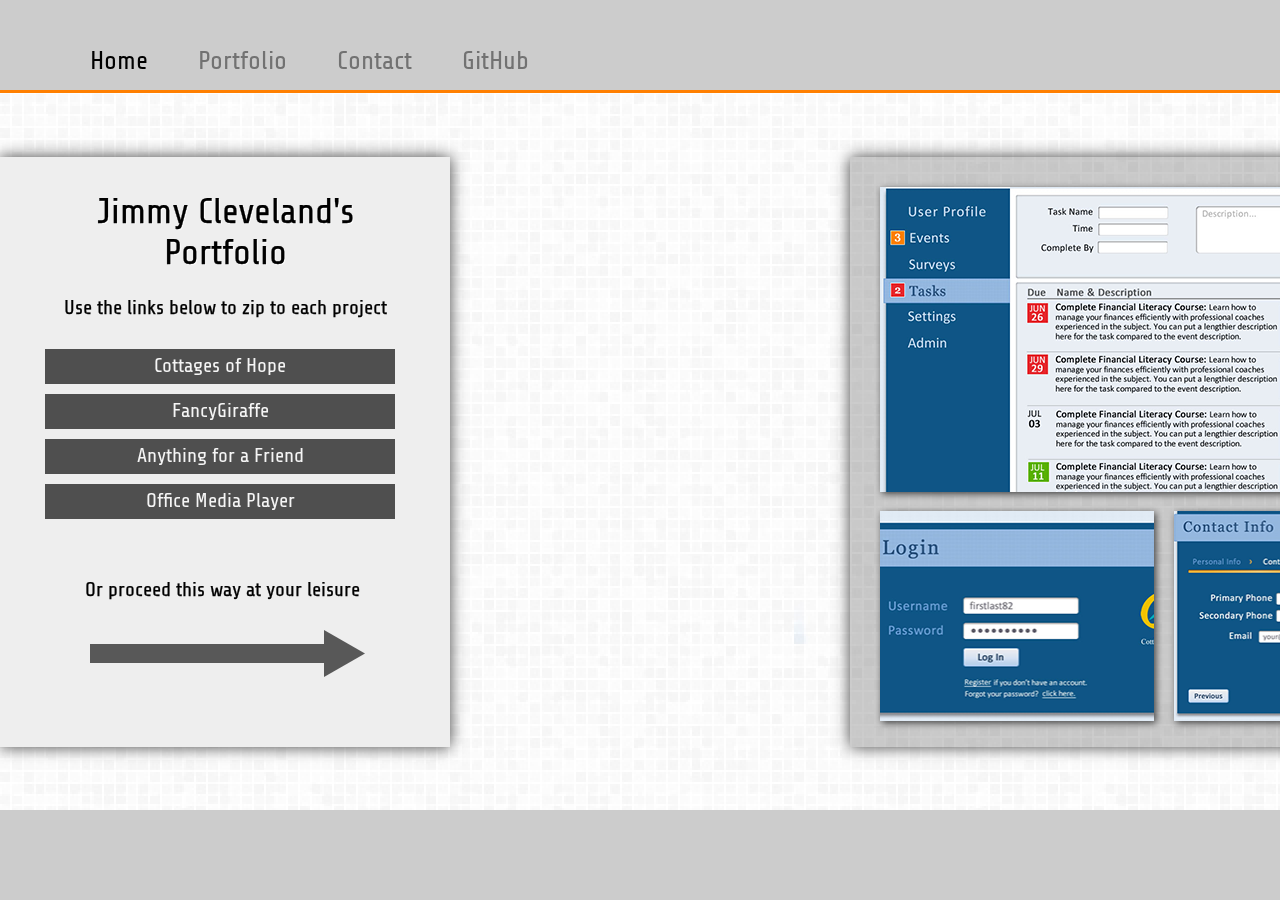
<file: index.html>
<!DOCTYPE html>
<html lang="en">
    <head>
        <meta charset="utf-8" />
        <link href="http://fonts.googleapis.com/css?family=Share+Tech" rel="stylesheet" type="text/css">
        <link rel="stylesheet" type="text/css" href="css/style.css">
        <link rel="stylesheet" media="screen and (max-height: 820px)" href="css/small.css" />
        <title>Jimmy Cleveland</title>
    </head>
    <body>
        <!-- nav-bar -->
        <div class="header">
            <div class="nav-container">
                <ul id="nav">
                    <li><a id="home" class="active" href="#">Home</a></li>
                    <li><a id="portfolio" href="#">Portfolio</a>
                        <ul>
                            <li><a id="COH-top" href="#">Cottages of Hope</a></li>
                            <li><a id="FG-top" href="#">FancyGiraffe</a></li>
                            <li><a id="AFAF-top" href="#">Anything for a Friend</a></li>
                            <li><a id="OMP-top" href="#">Office Media Player</a></li>
                        </ul>
                        <div class="clear"></div>
                    </li>
                    <li><a id="contact" href="#">Contact</a></li>
                    <li><a href="https://github.com/Jimmydalecleveland?tab=repositories">GitHub</a></li>
                </ul>
            </div>
        </div><!-- /nav-bar -->
        <!-- container -->
        <div id="container">
            <!-- panel-wrapper -->
            <div class="panel-wrapper">
                <div class="home-section">
                    <h1>Jimmy Cleveland's<br />Portfolio</h1>
                    <p style="font-size: 20px;">Use the links below to zip to each project</p>
                    <div class="table-of-contents">
                        <a class="project-link" id="COH-side" href="#">Cottages of Hope</a>
                        <a class="project-link" id="FG-side" href="#">FancyGiraffe</a>
                        <a class="project-link" id="AFAF-side" href="#">Anything for a Friend</a>
                        <a class="project-link" id="OMP-side" href="#">Office Media Player</a>
                    </div>
                    <div id="proceed-div"><p id="proceed-text">Or proceed this way at your leisure</p></div>
                    <br />
                    <img src="images/arrow2.png" alt="direction-arrow" id="direction-arrow">
                </div>
                <div class="portfolio-section">


                    <!-- Cottages of Hope -->
                    <div id="COH-section" class="panel">
                        <div class="image-panel">
                            <img src="images/coh/coh1.png" alt="coh1" class="hero-pic" />
                            <img src="images/coh/coh2.png" alt="coh2" class="sub-pic-left" />
                            <img src="images/coh/coh3.png" alt="coh3" class="sub-pic-right" />
                        </div>
                        <div class="side-panel-top">
                            <div class="current-project">W.I.P</div>
                            <h2>Cottages of Hope</h2>
                            <p>
                                Cottages of Hope is an organization that provides financial stability programs to individuals in need at no cost.
                                They asked WSU to help them create a user registration system that would help them track each individual's progress.
                                Our team volunteered to take on this two-semester, scopious project.<br /><br />This is my
                                current major project and updates will be posted periodically.
                            </p>
                            <a class="portfolio-link" href="coh.html">See More</a>
                        </div>
                        <div class="side-panel-bottom">
                            <h4>TAGS</h4>
                            <div class="tag">C#</div>
                            <div class="tag">ASP.NET</div>
                            <div class="tag">MVC</div>
                            <div class="tag">Visual Studio</div>
                            <div class="tag">TFS</div>
                            <div class="tag">Photoshop</div>
                        </div>
                    </div>

                    <!-- FancyGiraffe -->
                    <div id="FG-section" class="panel">
                        <div class="image-panel">
                            <img src="images/fg/fg1.png" alt="fg1" class="hero-pic" />
                            <img src="images/fg/fg2.png" alt="fg2" class="sub-pic-left" />
                            <img src="images/fg/fg3.png" alt="fg3" class="sub-pic-right" />
                        </div>
                        <div class="side-panel-top">
                            <h2>FancyGiraffe</h2>
                            <p>
                                A Java Enterprise capstone course project to create an inventory management system for Weber county's voting assets.
                                Our team of four utilized JSP pages, servlets, and models with an MVC pattern and Agile workflow to complete the project.
                                We met with our client each week over the course of two months to present the current deliverable and discuss the progress
                                of the project and to make sure he was constantly satisfied with it.
                            </p>
                            <a class="portfolio-link" href="fg.html">See More</a>
                        </div>
                        <div class="side-panel-bottom">
                            <h4>TAGS</h4>
                            <div class="tag">Java EE</div>
                            <div class="tag">SQL</div>
                            <div class="tag">phpMyAdmin</div>
                            <div class="tag">NetBeans</div>
                            <div class="tag">MVC</div>
                            <div class="tag">Tortoise SVN</div>
                            <div class="tag">Bootstrap</div>
                        </div>
                    </div>

                    <!-- Anything for a Friend -->
                    <div id="AFAF-section" class="panel">
                        <div class="image-panel">
                            <img src="images/afaf/afaf1.png" alt="afaf1" class="hero-pic" />
                            <img src="images/afaf/afaf2.png" alt="afaf2" class="sub-pic-left" />
                            <img src="images/afaf/afaf3.png" alt="afaf3" class="sub-pic-right" />
                        </div>
                        <div class="side-panel-top">
                            <h2>Anything For a Friend</h2>
                            <p>Anything For A Friend is a community fundraising organization started by Becky Anderson.
                                They help tragedy stricken families raise money to help with the financial strain of medical
                                bills amassed while trying to save a loved one's life.<br /><br />
                                This project was for a capstone course with a large team (over 30 students). We were very excited
                                to be able to help such a great organization.
                            </p>
                            <a class="portfolio-link" href="afaf.html">See More</a>
                        </div>
                        <div class="side-panel-bottom">
                            <h4>TAGS</h4>
                            <div class="tag">C#</div>
                            <div class="tag">ASP.NET</div>
                            <div class="tag">Visual Studio</div>
                            <div class="tag">Illustrator</div>
                            <div class="tag">HTML/CSS</div>
                            <div class="tag">Photoshop</div>
                        </div>
                    </div>

                    <!-- Office Media Player -->
                    <div id="omp" class="panel">
                        <div class="image-panel">
                            <img src="images/mediaplayer/mediaplayer1.png" alt="mediaplayer1" class="hero-pic" />
                            <img src="images/mediaplayer/mediaplayer2.png" alt="mediaplayer2" class="sub-pic-left" />
                            <img src="images/mediaplayer/mediaplayer3.png" alt="mediaplayer3" class="sub-pic-right" />
                        </div>
                        <div class="side-panel-top">
                            <h2>Office Media Player</h2>
                            <p>
                                    A UML class project to design a UI for a music player and then thoroughly
                                    document its functions and usage requirements. The goal was to hand this project
                                    over to the next class to code and implement.  This required a large amount of detail, including
                                    periodical signoff checkpoints from the instructor, in order to make the transition as smooth as possible.
                            </p>
                            <a class="portfolio-link" href="mediaplayer.html">See More</a>
                        </div>
                        <div class="side-panel-bottom">
                            <h4>TAGS</h4>
                            <div class="tag">Photoshop</div>
                            <div class="tag">MS Blend</div>
                            <div class="tag">Visio</div>
                            <div class="tag">UML</div>
                            <div class="tag">MS Office</div>
                        </div>
                    </div>

                </div><!-- /portfolio-section -->
                <div class="contact-section">
                    <h1>Contact Info</h1>
                    <img src="images/Contact_LinkedIn.png" class="linkedin-icon" alt="linkedin icon" height="75" width="75" /><div class="linkedin-info"><a href="http://www.linkedin.com/profile/view?id=149908050&trk=hb_tab_pro_top">Visit my LinkedIn</a></div>
                    <img src="images/Contact_Mail_light-small.png" alt="contact icon" class="mail-icon" height="75" width="75" /><div class="mail-info">jimmydalecleveland@gmail.com</div>
                    <img src="images/Contact_Phone_light-small.png" alt="contact icon" height="75" class="phone-icon" width="75" /><div class="phone-info">801-452-3265</div>
                </div>

            </div><!-- /panel-wrapper -->
        </div><!-- /container -->
        <!-- footer -->
        <div class="footer">
        </div><!-- /footer -->
        <!-- Scripts -->
        <script type="text/javascript" src="js/jquery-1.9.1.min.js"></script>
        <script type="text/javascript" src="js/jquery.mousewheel.min.js"></script>
        <script type="text/javascript" src="js/jquery.easing.min.js"></script>
        <script>

            // Dropdown menu ----------------------------------------
            $(document).ready(function () {
            
                $('#nav li').hover(

                    function () {
                        //show sub-menu
                        $('ul', this).stop(true, true).slideDown(100);
                    },
                    function () {
                        //hide sub-menu
                        $('ul', this).stop(true, true).slideUp(0);
                    }
                );
            });

            // Navbar scrollLefts --------------------------------------
            $("#contact").click(function () {
                $('#container').stop().animate({
                    scrollLeft: $('.panel-wrapper').width() -$(window).width()
                }, 1500, 'easeInOutQuint');
                $("#nav li a").removeClass('active');
                $(this).addClass('active');
            })
            
            $("#home").click(function () {
                $('#container').stop().animate({
                    scrollLeft: $(document).width() - $(window).width()
                }, 1500, 'easeInOutQuint');
                $("#nav li a").removeClass('active');
                $(this).addClass('active');
            })
            $("#portfolio").click(function () {
                $('#container').stop().animate({
                    scrollLeft: $("#COH-section").offset().left
                }, 2000, 'easeInOutQuint');
                $("#nav li a").removeClass('active');
                $(this).addClass('active');
            })

            // Drop-down and Table of contents scrollTos --------------
            $("#COH-top, #COH-side").click(function () {
                $('#container').stop().animate({
                    scrollLeft: 400
                }, 1000, 'easeInOutQuint');
                $("#nav li a").removeClass('active');
                $("#portfolio").addClass('active');
            })

            $("#FG-top, #FG-side").click(function () {
                var leftPos = $('#container').scrollLeft();
                $('#container').stop().animate({
                    scrollLeft: 1750
                }, 1000, 'easeInOutQuint');
                $("#nav li a").removeClass('active');
                $("#portfolio").addClass('active');
            })
            
            $("#AFAF-top, #AFAF-side").click(function () {
                $('#container').stop().animate({
                    scrollLeft: 3120
                }, 1000, 'easeInOutQuint');
                $("#nav li a").removeClass('active');
                $("#portfolio").addClass('active');
            })

            $("#OMP-top, #OMP-side").click(function () {
                $('#container').stop().animate({
                    scrollLeft: 4440
                }, 1000, 'easeInOutQuint');
                $("#nav li a").removeClass('active');
                $("#portfolio").addClass('active');
            })

            // JQuery mousewheel scroll horizontal
            $(document).ready(function () {
                $('#container')
                .bind('mousewheel', function (event, delta) {
                    val = this.scrollLeft - (delta * 500);
                    jQuery(this).stop().animate({ scrollLeft: val }, 300);
                    event.preventDefault();
                });
            });

            // Backup functions ---------------------------------------
            //$(function () {
            //    $("html, body, *").mousewheel(function (event, delta) {
            //        this.scrollLeft -= (delta * 30);
            //        event.preventDefault();
            //    });
            //});

            //$(".nav-links li").on("click", function () {
            //    var width = 1200 // Width of each section
            //    var index = $(this).index();
            //    var position = width * index;
            //    $("#container").animate({ scrollLeft: position });
            //    $(".nav-links li").removeClass('active');
            //    $(this).addClass('active');
            //});

            //$('.contact').mouseover(function(event) {
            //    $('.contact').css({ height: "10px" });
            //    $(this).css({height: "10px"});
            //}
            
            
            //$('.home-section').waypoint(function (direction) {
            //    $(".nav-links li").removeClass('active');
            //    $('#home').addClass('active');
            //}, { horizontal: true
            //});
            
            //$('.portfolio-section').waypoint(function (direction) {
            //    $(".nav-links li").removeClass('active');
            //    $('#portfolio').addClass('active');
            //}, { horizontal: true
            //});
            
            //$('.contact-section').waypoint(function (direction) {
            //    $(".nav-links li").removeClass('active');
            //    $('#contact').addClass('active');
            //}, { horizontal: true
            //});
        </script>
    </body>
</html>
</file>
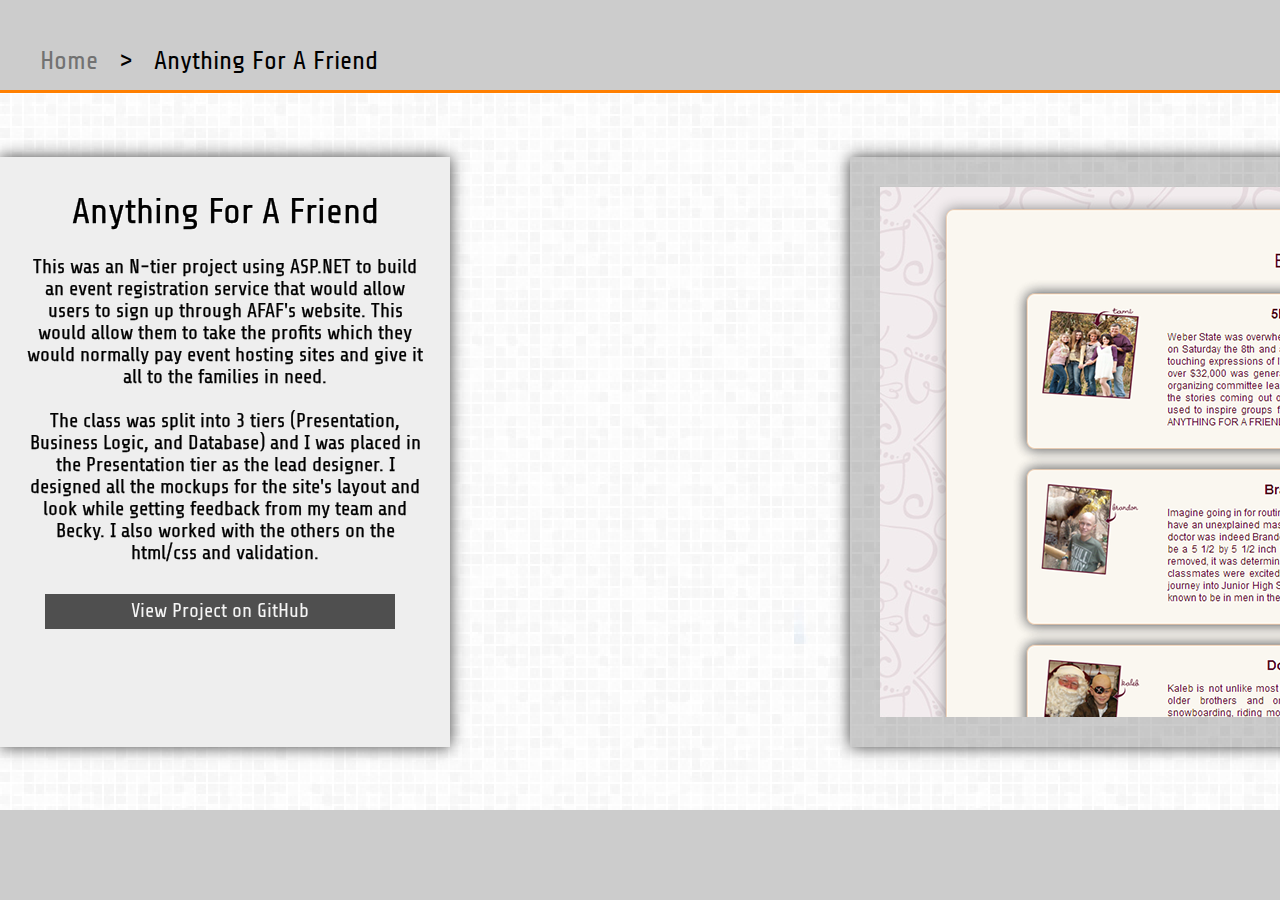
<file: afaf.html>
<!DOCTYPE html>
<html lang="en">
    <head>
        <meta charset="utf-8" />
        <link href="http://fonts.googleapis.com/css?family=Share+Tech" rel="stylesheet" type="text/css">
        <link rel="stylesheet" type="text/css" href="css/style.css">
        <link rel="stylesheet" media="screen and (max-height: 820px)" href="css/small.css" />
        <title>Jimmy Cleveland</title>
    </head>
    <body>
        <!-- nav-bar -->
        <div class="header">
            <div class="nav-container">
                <div class="breadcrumbs">
                    <ul>
                        <li class="home"><a href="index.html">Home &nbsp</a></li>
                        <li> > </li>
                        <li style="color: black">&nbsp Anything For A Friend</li>
                    </ul>
                </div>
            </div>
        </div><!-- /nav-bar -->
        <!-- container -->
        <div id="container">
            <!-- panel-wrapper -->
            <div class="panel-wrapper" style="width: 5430px">
                <div id="home" class="home-section">
                    <h1 style="text-align: center;">Anything For A Friend</h1>
                    <p id="afaf-intro">
                        This was an N-tier project using ASP.NET to build an event registration service
                        that would allow users to sign up through AFAF's website. This would allow them to take the profits which they
                        would normally pay event hosting sites and give it all to the families in need.
                    
                    <br /><br />
                        The class was split into 3 tiers (Presentation, Business Logic, and Database) and I was placed in the Presentation
                        tier as the lead designer. I designed all the mockups for the site's layout and look while getting feedback from my
                        team and Becky. I also worked with the others on the html/css and validation.
                    <br />
                    </p>
                    <div class="table-of-contents">
                        <a class="project-link" href="#">View Project on GitHub</a>
                    </div>
                </div>

                <div id="portfolio" class="portfolio-section">

                    <!-- 1st Panel -->
                    <div class="screenshot-panel">
                        <div class="image-panel-large">
                            <img src="images/afaf/afaf-large1.png" alt="afaf-large1"  class="large-pic"/>
                        </div>
                    </div>

                    <!-- 2nd Panel -->
                    <div class="screenshot-panel">
                        <div class="image-panel-large">
                            <img src="images/afaf/afaf-large2.png" alt="afaf-large2"  class="large-pic"/>
                        </div>
                    </div>

                    <!-- 3rd Panel -->
                    <div class="screenshot-panel">
                        <div class="image-panel-large">
                            <img src="images/afaf/afaf-large3.png" alt="afaf-large3"  class="large-pic"/>
                        </div>
                    </div>

                    <!-- 4th Panel -->
                    <div class="screenshot-panel">
                        <div class="image-panel-large">
                            <img src="images/afaf/afaf-large4.png" alt="afaf-large4"  class="large-pic"/>
                        </div>
                    </div>

                </div><!-- /portfolio-section -->
            </div><!-- /panel-wrapper -->
        </div><!-- /container -->
        <!-- footer -->
        <div class="footer">
        </div><!-- /footer -->
        <!-- Scripts -->
        <script type="text/javascript" src="js/jquery-1.9.1.min.js"></script>
        <script type="text/javascript" src="js/jquery.mousewheel.min.js"></script>
        <script>
            $(".nav-links li").on("click", function () {
                var width = 1200 // Width of each section
                var index = $(this).index();
                var position = width * index;
                $("#container").animate({ scrollLeft: position });
                $(".nav-links li").removeClass('active');
                $(this).addClass('active');
            });
            
            // jquery mousewheel scroll horizontal
            $(document).ready(function () {
                $('#container')
                .bind('mousewheel', function (event, delta) {
                    val = this.scrollLeft - (delta * 600);
                    jQuery(this).stop().animate({ scrollLeft: val }, 400);
                    event.preventDefault();
                });
            });
            //$(function () {
            //    $("html, body, *").mousewheel(function (event, delta) {
            //        this.scrollLeft -= (delta * 30);
            //        event.preventDefault();
            //    });
            //});
            //function goto(id, t) {
            //    // animate to div #
            //    $(".panel-wrapper").animate({ "left": -($(id).position().left) }, 600);
            //    // remove "active" class from all nav-links
            //    $('.nav-links a').removeClass('active');
            //    // add "active" class to current nav-link
            //    $(t).addClass('active');
            //}
        </script>
    </body>
</html>
</file>
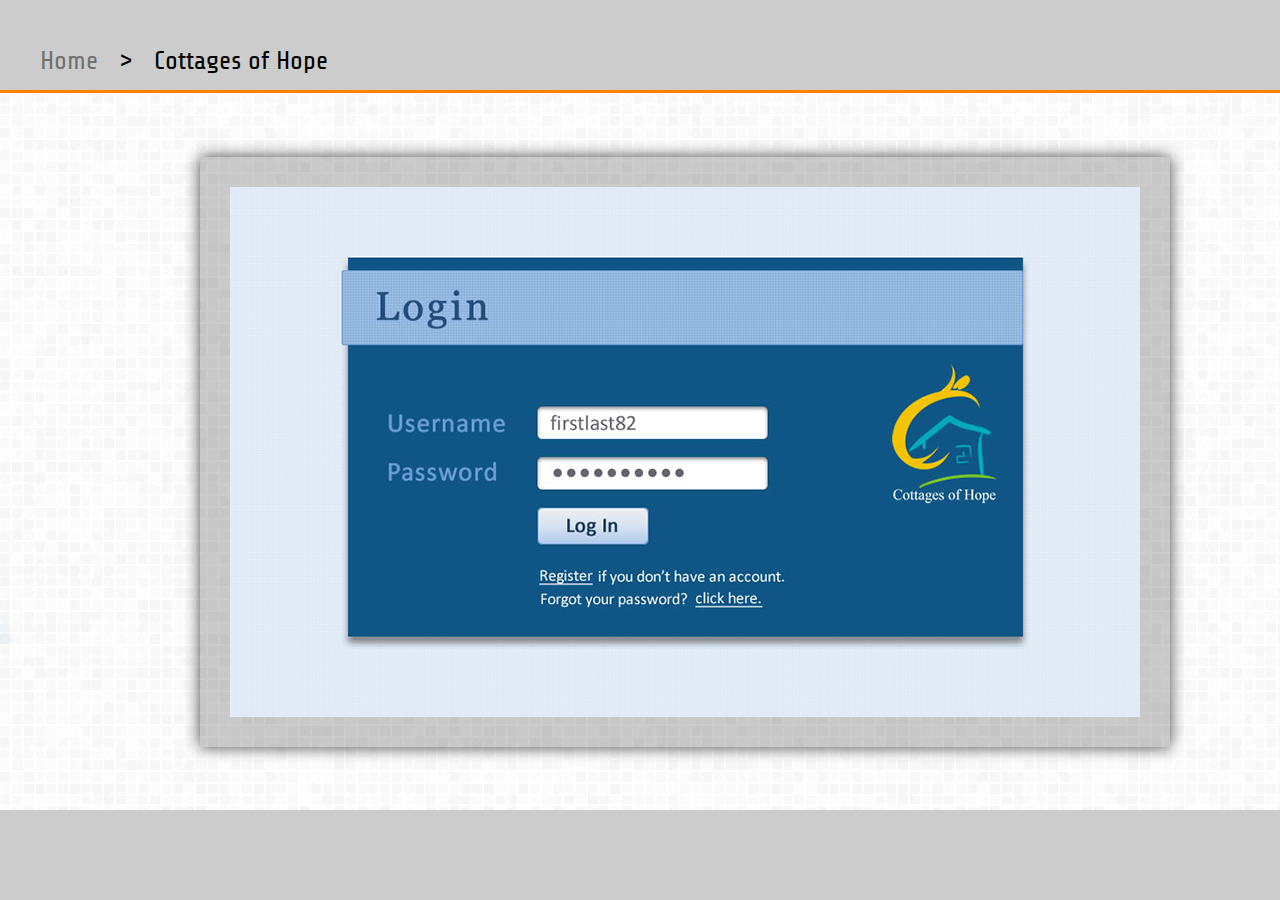
<file: coh.html>
<!DOCTYPE html>
<html lang="en">
    <head>
        <meta charset="utf-8" />
        <link href="http://fonts.googleapis.com/css?family=Share+Tech" rel="stylesheet" type="text/css">
        <link rel="stylesheet" type="text/css" href="css/style.css">
        <link rel="stylesheet" media="screen and (max-height: 820px)" href="css/small.css" />
        <title>Jimmy Cleveland</title>
    </head>
    <body>
        <!-- nav-bar -->
        <div class="header">
            <div class="nav-container">
                <div class="breadcrumbs">
                    <ul>
                        <li class="home"><a href="index.html">Home &nbsp</a></li>
                        <li> > </li>
                        <li style="color: black">&nbsp Cottages of Hope</li>
                    </ul>
                </div>
            </div>
        </div><!-- /nav-bar -->
        <!-- container -->
        <div id="container">
            <!-- panel-wrapper -->
            <div class="panel-wrapper" style="width: 7120px">
                
                <div id="portfolio" class="portfolio-section">

                   
                    <!-- 1st Panel -->
                    <div class="screenshot-panel">
                        <div class="image-panel-large">
                            <img src="images/coh/coh-large1.png" alt="coh-large1" class="large-pic" />
                        </div>
                    </div>

                    <!-- 2nd Panel -->
                    <div class="screenshot-panel">
                        <div class="image-panel-large">
                            <img src="images/coh/coh-large2.png" alt="coh-large2" class="large-pic" />
                        </div>
                    </div>

                    <!-- 3rd Panel -->
                    <div class="screenshot-panel">
                        <div class="image-panel-large">
                            <img src="images/coh/coh-large3.png" alt="coh-large3" class="large-pic" />
                        </div>
                    </div>

                    <!-- 4th Panel -->
                    <div class="screenshot-panel">
                        <div class="image-panel-large">
                            <img src="images/coh/coh-large4.png" alt="coh-large4" class="large-pic" />
                        </div>
                    </div>

                    <!-- 5th Panel -->
                    <div class="screenshot-panel">
                        <div class="image-panel-large">
                            <img src="images/coh/coh-large5.png" alt="coh-large5" class="large-pic" />
                        </div>
                    </div>

                    <!-- 6th Panel -->
                    <div class="screenshot-panel">
                        <div class="image-panel-large">
                            <img src="images/coh/coh-large6.png" alt="coh-large6" class="large-pic" />
                        </div>
                    </div>

                </div><!-- /portfolio-section -->
                

            </div><!-- /panel-wrapper -->
        </div><!-- /container -->
        <!-- footer -->
        <div class="footer">
        </div><!-- /footer -->
        <!-- Scripts -->
        <script type="text/javascript" src="js/jquery-1.9.1.min.js"></script>
        <script type="text/javascript" src="js/jquery.mousewheel.min.js"></script>
        <script>
            $(".nav-links li").on("click", function () {
                var width = 1200 // Width of each section
                var index = $(this).index();
                var position = width * index;
                $("#container").animate({ scrollLeft: position });
                $(".nav-links li").removeClass('active');
                $(this).addClass('active');
            });
            
            // jquery mousewheel scroll horizontal
            $(document).ready(function () {
                $('#container')
                .bind('mousewheel', function (event, delta) {
                    val = this.scrollLeft - (delta * 600);
                    jQuery(this).stop().animate({ scrollLeft: val }, 400);
                    event.preventDefault();
                });
            });
            //$(function () {
            //    $("html, body, *").mousewheel(function (event, delta) {
            //        this.scrollLeft -= (delta * 30);
            //        event.preventDefault();
            //    });
            //});
            //function goto(id, t) {
            //    // animate to div #
            //    $(".panel-wrapper").animate({ "left": -($(id).position().left) }, 600);
            //    // remove "active" class from all nav-links
            //    $('.nav-links a').removeClass('active');
            //    // add "active" class to current nav-link
            //    $(t).addClass('active');
            //}
        </script>
    </body>
</html>
</file>
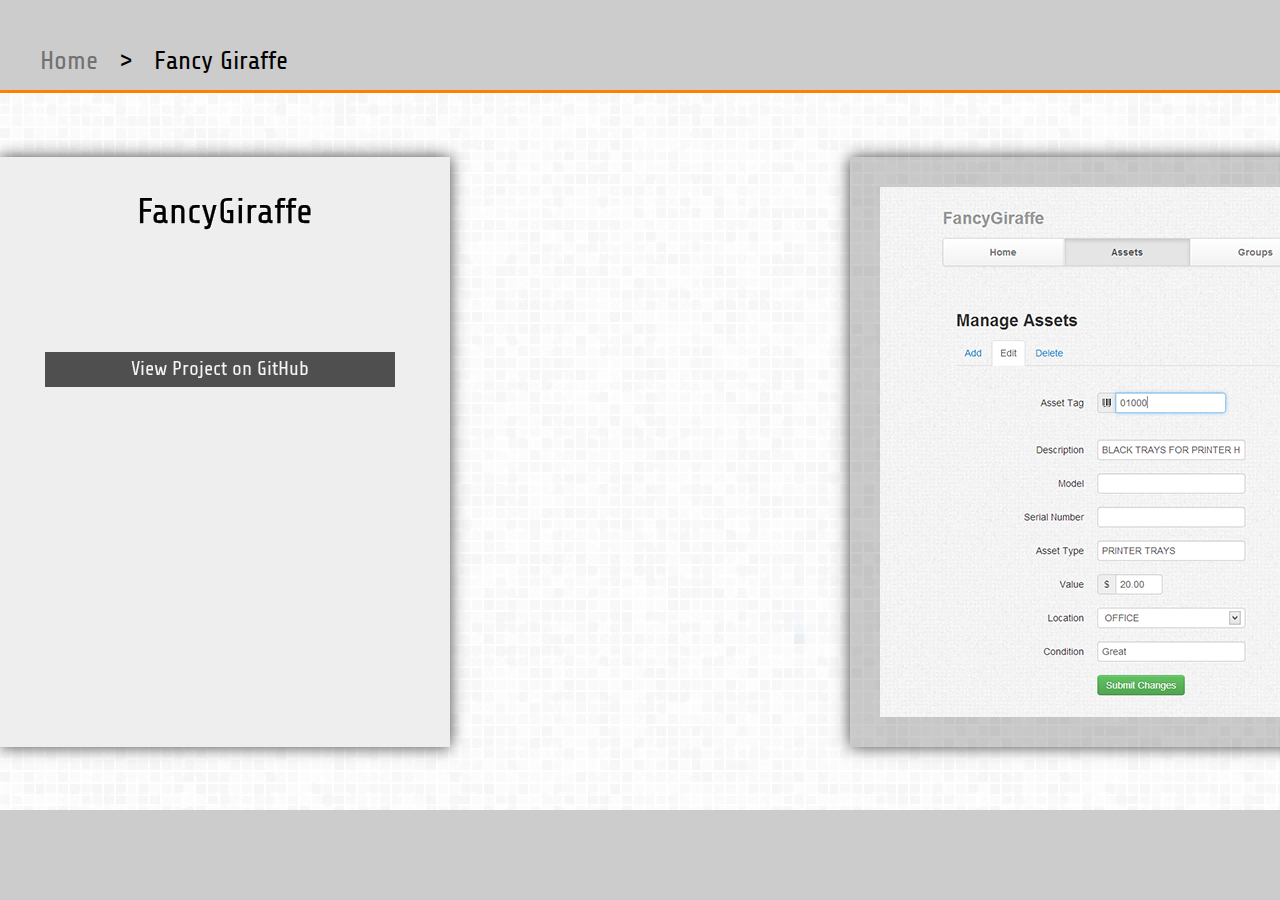
<file: fg.html>
<!DOCTYPE html>
<html lang="en">
    <head>
        <meta charset="utf-8" />
       <link href="http://fonts.googleapis.com/css?family=Share+Tech" rel="stylesheet" type="text/css">
        <link rel="stylesheet" type="text/css" href="css/style.css">
        <link rel="stylesheet" media="screen and (max-height: 820px)" href="css/small.css" />
        <title>Jimmy Cleveland</title>
    </head>
    <body>
        <!-- nav-bar -->
        <div class="header">
            <div class="nav-container">
                <div class="breadcrumbs">
                    <ul>
                        <li class="home"><a href="index.html">Home &nbsp</a></li>
                        <li> > </li>
                        <li style="color: black">&nbsp Fancy Giraffe</li>
                    </ul>
                </div>
            </div>
        </div><!-- /nav-bar -->
        <!-- container -->
        <div id="container">
            <!-- panel-wrapper -->
            <div class="panel-wrapper" style="width: 6600px">

                <div id="home" class="home-section">
                    <h1 style="text-align: center;">FancyGiraffe</h1>
                    <p style="font-size: 20px;">
                        
                    
                    <br /><br />
                        
                    <br />
                    </p>
                    <div class="table-of-contents">
                        <a class="project-link" href="#">View Project on GitHub</a>
                    </div>
                </div>
                
                <div id="portfolio" class="portfolio-section">

                    <!-- 1st Panel -->
                    <div class="screenshot-panel">
                        <div class="image-panel-large">
                            <img src="images/fg/fg-large1.png" alt="fg-large1" class="large-pic" />
                        </div>
                    </div>

                    <!-- 2nd Panel -->
                    <div class="screenshot-panel">
                        <div class="image-panel-large">
                            <img src="images/fg/fg-large2.png" alt="fg-large2" class="large-pic" />
                        </div>
                    </div>

                    <!-- 3rd Panel -->
                    <div class="screenshot-panel">
                        <div class="image-panel-large">
                            <img src="images/fg/fg-large3.png" alt="fg-large3" class="large-pic" />
                        </div>
                    </div>

                    <!-- 4th Panel -->
                    <div class="screenshot-panel">
                        <div class="image-panel-large">
                            <img src="images/fg/fg-large4.png" alt="fg-large4" class="large-pic" />
                        </div>
                    </div>

                    <!-- 5th Panel -->
                    <div class="screenshot-panel">
                        <div class="image-panel-large">
                            <img src="images/fg/fg-large5.png" alt="fg-large5" class="large-pic" />
                        </div>
                    </div>

                </div><!-- /portfolio-section -->
                

            </div><!-- /panel-wrapper -->
        </div><!-- /container -->
        <!-- footer -->
        <div class="footer">
        </div><!-- /footer -->
        <!-- Scripts -->
        <script type="text/javascript" src="js/jquery-1.9.1.min.js"></script>
        <script type="text/javascript" src="js/jquery.mousewheel.min.js"></script>
        <script>
             $(".nav-links li").on("click", function () {
                var width = 1200 // Width of each section
                var index = $(this).index();
                var position = width * index;
                $("#container").animate({ scrollLeft: position });
                $(".nav-links li").removeClass('active');
                $(this).addClass('active');
            });
            
            // jquery mousewheel scroll horizontal
            $(document).ready(function () {
                $('#container')
                .bind('mousewheel', function (event, delta) {
                    val = this.scrollLeft - (delta * 600);
                    jQuery(this).stop().animate({ scrollLeft: val }, 400);
                    event.preventDefault();
                });
            });
            //$(function () {
            //    $("html, body, *").mousewheel(function (event, delta) {
            //        this.scrollLeft -= (delta * 30);
            //        event.preventDefault();
            //    });
            //});
            //function goto(id, t) {
            //    // animate to div #
            //    $(".panel-wrapper").animate({ "left": -($(id).position().left) }, 600);
            //    // remove "active" class from all nav-links
            //    $('.nav-links a').removeClass('active');
            //    // add "active" class to current nav-link
            //    $(t).addClass('active');
            //}
        </script>
    </body>
</html>
</file>
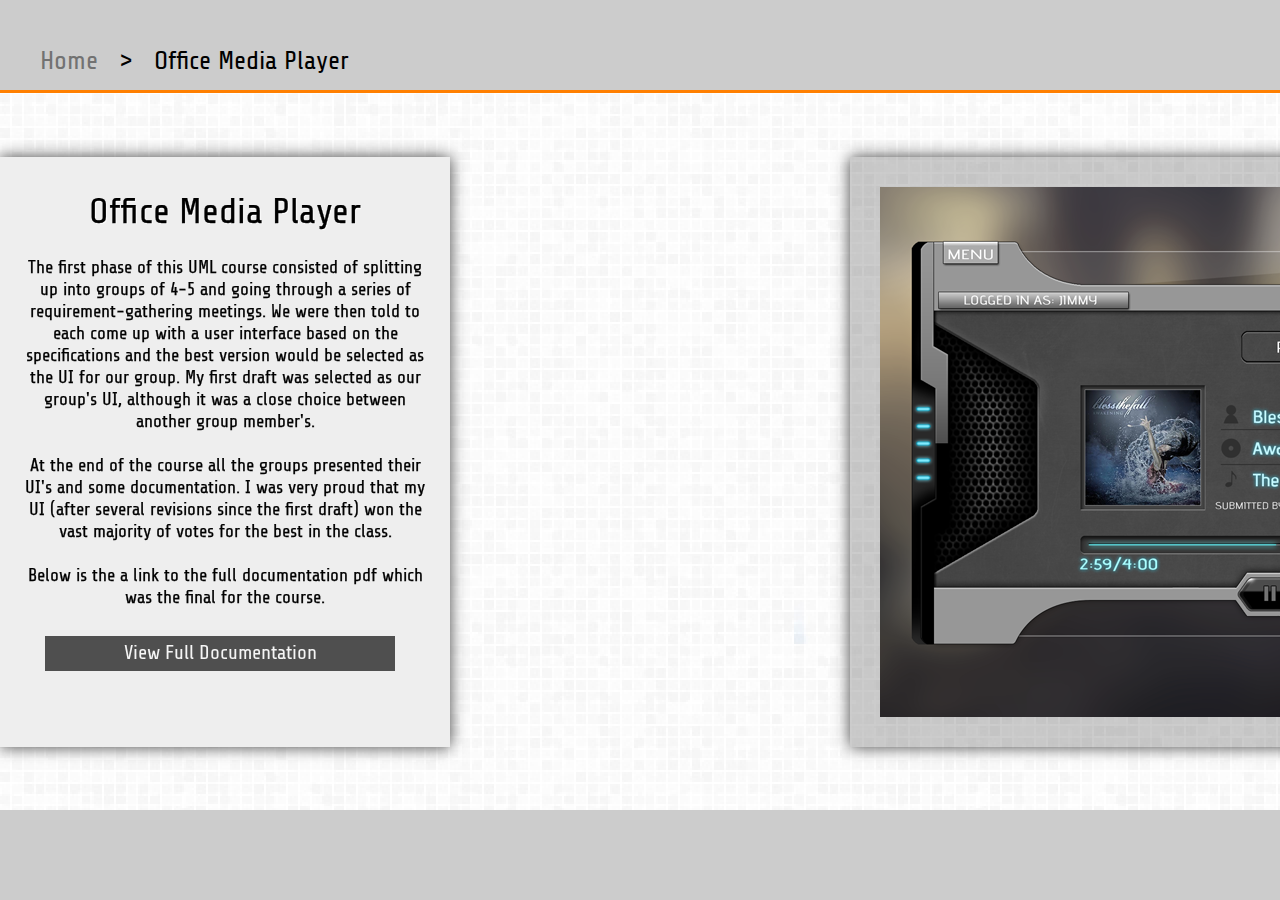
<file: mediaplayer.html>
<!DOCTYPE html>
<html lang="en">
    <head>
        <meta charset="utf-8" />
        <link href="http://fonts.googleapis.com/css?family=Share+Tech" rel="stylesheet" type="text/css">
        <link rel="stylesheet" type="text/css" href="css/style.css">
        <link rel="stylesheet" media="screen and (max-height: 820px)" href="css/small.css" />
        <title>Jimmy Cleveland</title>
    </head>
    <body>
        <!-- nav-bar -->
        <div class="header">
            <div class="nav-container">
                <div class="breadcrumbs">
                    <ul>
                        <li class="home"><a href="index.html">Home &nbsp</a></li>
                        <li> > </li>
                        <li style="color: black;">&nbsp Office Media Player</li>
                    </ul>
                </div>
            </div>
        </div><!-- /nav-bar -->

        <!-- container -->
        <div id="container">

            <!-- panel-wrapper -->
            <div class="panel-wrapper" style="width: 7770px;">
                <div class="home-section">
                    <h1 style="text-align: center;">Office Media Player</h1>
                    <p id="omp-introtext">
                        The first phase of this UML course consisted of splitting up into groups of 4-5 and going
                        through a series of requirement-gathering meetings.  We were then told to each come up with a
                        user interface based on the specifications and the best version would be selected as the UI for
                        our group. My first draft was selected as our group's UI, although it was a close choice between another group member's.
                        <br /><br />
                        At the end of the course all the groups presented their UI's and some documentation. I was very proud that my UI (after
                        several revisions since the first draft) won the vast majority of votes for the best in the class.
                        <br /><br />
                        Below is the a link to the full documentation pdf which was the final for the course.
                    </p>
                    <div class="table-of-contents">
                        <a class="project-link" href="resources/Office Media Player.pdf">View Full Documentation</a>
                    </div>
                </div>

                <div id="portfolio" class="portfolio-section">


                    <!-- 1st Panel -->
                    <div class="screenshot-panel">
                        <div class="image-panel-large">
                            <img src="images/mediaplayer/mediaplayer-large1.png" alt="mediaplayer-large1" class="large-pic" />
                        </div>
                    </div>

                    <!-- 2nd Panel -->
                    <div class="screenshot-panel">
                        <div class="image-panel-large">
                            <img src="images/mediaplayer/mediaplayer-large2.png" alt="mediaplayer-large2" class="large-pic" />
                        </div>
                    </div>

                    <!-- 3rd Panel -->
                    <div class="screenshot-panel">
                        <div class="image-panel-large">
                            <img src="images/mediaplayer/mediaplayer-large3.png" alt="mediaplayer-large3" class="large-pic" />
                        </div>
                    </div>

                    <!-- 4th Panel -->
                    <div class="screenshot-panel">
                        <div class="image-panel-large">
                            <img src="images/mediaplayer/mediaplayer-large4.png" alt="mediaplayer-large4" class="large-pic" />
                        </div>
                    </div>

                    <!-- 5th Panel -->
                    <div class="screenshot-panel">
                        <div class="image-panel-large">
                            <img src="images/mediaplayer/mediaplayer-large5.png" alt="mediaplayer-large5" class="large-pic" />
                        </div>
                    </div>

                    <!-- 6th Panel -->
                    <div class="screenshot-panel">
                        <div class="image-panel-large">
                            <img src="images/mediaplayer/mediaplayer-large6.png" alt="mediaplayer-large6" class="large-pic" />
                        </div>
                    </div>

                </div><!-- /portfolio-section -->
            </div><!-- /panel-wrapper -->
        </div><!-- /container -->
        <!-- footer -->
        <div class="footer">
        </div><!-- /footer -->
        <!-- Scripts -->
        <script type="text/javascript" src="js/jquery-1.9.1.min.js"></script>
        <script type="text/javascript" src="js/jquery.mousewheel.min.js"></script>
        <script>
            
            $(".nav-links li").on("click", function () {
                var width = 1200 // Width of each section
                var index = $(this).index();
                var position = width * index;
                $("#container").animate({ scrollLeft: position });
                $(".nav-links li").removeClass('active');
                $(this).addClass('active');
            });
            
            // jquery mousewheel scroll horizontal
            $(document).ready(function () {
                $('#container')
                .bind('mousewheel', function (event, delta) {
                    val = this.scrollLeft - (delta * 600);
                    jQuery(this).stop().animate({ scrollLeft: val }, 400);
                    event.preventDefault();
                });
            });
            //$(function () {
            //    $("html, body, *").mousewheel(function (event, delta) {
            //        this.scrollLeft -= (delta * 30);
            //        event.preventDefault();
            //    });
            //});
            //function goto(id, t) {
            //    // animate to div #
            //    $(".panel-wrapper").animate({ "left": -($(id).position().left) }, 600);
            //    // remove "active" class from all nav-links
            //    $('.nav-links a').removeClass('active');
            //    // add "active" class to current nav-link
            //    $(t).addClass('active');
            //}
        </script>
    </body>
</html>
</file>
<file: css/style.css>
/********************************
    Author  :   Jimmy Cleveland
    Site    :   Portfolio
   ____________________________
    
********************************/

html, body{
    margin: 0;
    padding: 0px;
    background-image: url('../images/grey_@2X.png');
    color: black;
    height: 100%;    
    font-family: 'Share Tech', sans-serif;
}
h1
{
    font-family: 'Share Tech', sans-serif;
    font-size: 36px;
    color: black;
    font-weight: normal;
    text-shadow: 1px 1px 1px #ffffff;
    -webkit-text-stroke: .25px;
}
h2
{
    font-family: 'Share Tech', sans-serif;
    font-size: 26px;
    line-height: 16px;
    color: black;
    font-weight: normal;
    text-shadow: 1px 1px 1px #ffffff;
    -webkit-text-stroke: .25px;
}
h4
{
    padding: 5px 15px 0 15px;
    margin: 0;
    line-height: 18px; 
    color: black; 
    text-shadow: 1px 1px 1px #dfdfdf; 
    font-family: 'Share Tech', sans-serif; 
    font-size: 18px;
    font-weight: normal;
    -webkit-text-stroke: .25px;
}
p
{
    font-size: 18px;
    line-height: 22px;
    -webkit-text-stroke: .25px;
}

#afaf-intro
{
    font-size: 20px;
}

/* ----------------------- */
/*     Header / Footer     */
/* ----------------------- */
.header, .footer
{
    background-color: #cccccc;
    height: 90px;
    left: 0;
    right: 0;
    position: fixed;
    z-index: 5;
}
.header
{
    width: 100%;
    border-bottom: 3px solid #FF7F00;
    top: 0;
}

.footer
{
    bottom: 0;
}

.clear
{
    clear: both; /* for drop-down menus */
}
.nav-container
{
    position: relative;
}
#nav
{
    font-family: 'Share Tech', sans-serif;
    font-size: 26px;
    padding-top: 20px;
    list-style-type: none;
}
    #nav li
    {
        display: inline;
        float: left;
        margin-left: 50px;
        cursor: pointer;
        color: #727272;
        position: relative;
        z-index: 999;  /* Always on top */
    }
    
    /* parent nav menu */
    #nav li a
    {
        text-decoration: none;
        color: #727272;
    }
    #nav li a:hover
    {
        color: white;
        text-shadow: 0 0 5px black;
    }
    #nav li a.active
    {
        color:  black;
    }
    #nav li a.active:hover
    {
        text-shadow: none;
    }

        /* drop-down menu */
        #nav ul
        {
            display: none;
            position: absolute;
            left: -15px;
            top: 0;
            padding: 0;
            list-style: none;
            background-color: #FF7F00;
            color: black;
            list-style: none;
            border-top: solid #ccc 44px;
            z-index: -2;
        }
        #nav ul li
        {
            width: 130px;
            float: left;
        }
        #nav ul a
        {
            display: block;
            padding: 5px;
            color: black;
            font-size: 18px;
            margin-left: -42px;
        }

.hover-menu
{
    
}
    .hover-menu li
    {
        display: list-item;
    }

.breadcrumbs 
{
    font-family: 'Share Tech', sans-serif;
    font-size: 26px;
    padding-top: 20px;
}
    .breadcrumbs li
    {
        list-style-type: none;
        display: inline;
    }
    .breadcrumbs li.home
    {
        cursor: pointer;
        display: inline;
    }
    .breadcrumbs a
    {
        text-decoration: none;
        color: #727272;
    }
        .breadcrumbs a:hover
        {
            color: white;
            text-shadow: 0 0 5px black;
        }

/* ----------------------- */
/*       Containers        */
/* ----------------------- */
#container
{
    position: fixed;
    top: 93px;
    bottom: 90px;
    left: 0;
    right: 0;
    overflow-y: hidden;
    white-space: normal;

}
.panel-wrapper
{
    position: absolute;
    left: 0;
    top: 50%;
    height: 590px;
    width: 6800px;
    margin-top: -295px;
}
.home-section, .contact-section
{
    width: 400px;
    box-shadow: 0px 0px 15px 0px #444;
    background-color: #eeeeee;
    text-align: center;
    font-size: 20px;
}
.home-section
{
   float: left;
   height: 570px;
   position: relative;
   padding: 10px 25px;
   margin-right: 200px;
}
.panel
{
    float: left;
    width: 910px;
    height: 530px;
    margin-left: 200px;
    margin-right: 200px;
    padding: 30px;
    background-color: rgba(0, 0, 0, .2);
    box-shadow: 0px 0px 15px 0px #444;
}
.contact-section
{
   height: 530px;
   float: right;
   padding: 30px 25px;
   margin-left:  200px;
   color: black;
}

/* ----------------------- */
/*       Home Panel        */
/* ----------------------- */
.project-link
{
    float: left;
    height: 25px;
    width: 340px;
    padding: 5px;
    background-color: #4f4f4f;
    color: #f5f5f5;
    font-size: 20px;
    font-family: 'Share Tech', sans-serif;
    text-decoration: none;
    text-align: center;
    margin-left: 20px;
    margin-top: 10px;
}
    .project-link:hover
    {
        text-shadow: 0 0 5px #FF7F00;
        box-shadow: inset 2px 2px 1px black;
        background-color: #222222;
    }
#proceed-div
{
   float: left; 
   margin-left: 60px; 
   clear: both; 
   margin-top: 40px; 
}

#proceed-text
{
    font-size: 20px;
}

/* ----------------------- */
/*     Project Panels      */
/* ----------------------- */
.current-project
{
    position: absolute;
    height: 30px;
    width: 150px;
    background-color: #FF7F00;
    margin-left: 115px;
    margin-top: -30px;
    color: black;
    text-shadow: 0px 0px 20px #ffffff;
    font-size: 22px;
    font-weight: bold;
    text-align: center;
    letter-spacing: 4px;
    line-height: 30px;
}
.current-project:before
{
    content: '';
    line-height: 0;
    font-size: 0;
    width: 0;
    height: 0;
    border-top: 50px solid transparent;
    border-bottom:  30px solid #FF7F00;
    border-left: 20px solid transparent;
    border-right: 0px solid #FF7F00;
    position: absolute;
    top: -50px;
    left: -19px;
}
.current-project:after
{
    content: '';
    line-height: 0;
    font-size: 0;
    width: 0;
    height: 0;
    border-top: 30px solid #FF7F00;
    border-bottom: 50px solid transparent;
    border-left: 0px solid transparent;
    border-right: 20px solid transparent;
    position: absolute;
    top: 0;
    right: -19px;
}

    /*  Image Container----*/
    .image-panel
    {
        position: relative;
        float: left;
        width: 570px;
    }
        .hero-pic
        {
            height: 305px;
            width: 570px;
            /*border: solid 1px #999999;*/
            box-shadow: 2px 2px 7px 0px #444;
        }
        .sub-pic-left, .sub-pic-right
        {
            margin-top: 15px;
            height: 210px;
            width: 274px;
            /*border: solid 1px #999999;*/
            box-shadow: 2px 2px 7px 0px #444;
        }
        .sub-pic-right
        {    
            margin-left: 16px;
        }

    /*  Project Side Containers----*/
    .side-panel-top
    {
        float: left;
        padding: 0px 15px;
        width: 290px;
        height: 400px;
        background-color: #dddcdc;
        margin-left: 20px;
    }
    .side-panel-bottom
    {
        float: right;
        height: 100px;
        width: 310px;
        padding: 5px 5px 10px;
        background-color: #a2a2a2;
        margin-top: 20px;
    }
    .portfolio-link
    {
        position: absolute;
        bottom: 180px;
        float: left;
        height: 25px;
        width: 150px;
        padding: 5px;
        background-color: #4f4f4f;
        color: #f5f5f5;
        font-size: 20px;
        font-family: 'Share Tech', sans-serif;
        text-decoration: none;
        text-align: center;
        margin-left: 65px;
    }
        .portfolio-link:hover
        {
            text-shadow: 0 0 5px #FF7F00;
            box-shadow: inset 2px 2px 1px black;
            background-color: #222222;
        }

    .tag
    {
        background-color: #313131;
        float: left;
        color: #dddddd;
        height: 19px;
        padding: 1px 3px;
        font-size: 16px;
        font-family: 'Share Tech', sans-serif;
        margin-left: 10px;
        margin-top: 10px;
    }

/* ----------------------- */
/*    Screenshot Gallery   */
/* ----------------------- */
.screenshot-panel
{
    float: left;
    width: 910px;
    height: 530px;
    margin-left: 200px;
    padding: 30px;
    background-color: rgba(0, 0, 0, .2);
    box-shadow: 0px 0px 15px 0px #444;
}
.large-pic
{
    width: 910px;
    height: 530px;
}


/* ----------------------- */
/*     Contact Panel       */
/* ----------------------- */
.linkedin-icon
{
    float: left;
    margin-left: 20px;
    margin-top: 30px;
}
.linkedin-info
{
    float: left;
    font-family: 'Share Tech', sans-serif;
    font-size: 18px;
    font-weight: bold;
    line-height: 20px;
    color: black;
    margin-left: 20px;
    margin-top: 55px;
}
    .linkedin-info a
    {
        color: black;
    }
    .linkedin-info a:visited
    {
        color: black;
    }
.mail-icon
{
    float: left;
    clear: both;
    margin-left: 20px;
    margin-top: 20px;
}
.mail-info
{
    float: left;
    clear: right;
    font-family: 'Share Tech', sans-serif;
    font-size: 18px;
    font-weight: bold;
    line-height: 20px;
    color: black;
    margin-top: 45px;
    margin-left: 20px;
}
.phone-icon
{
    float: left;
    clear: both;
    margin-left: 20px;
    margin-top: 20px;
}
.phone-info
{
    float: left;
    clear: right;
    font-family: 'Share Tech', sans-serif;
    font-weight: bold;
    font-size: 18px;
    line-height: 20px;
    color: black;
    margin-top: 45px;
    margin-left: 20px;
}

/* Scrollbar */
/*::-webkit-scrollbar 
{
     width: 10px;
     height: 2px;
     z-index: 6;
}
::-webkit-scrollbar:horizontal:hover 
{
  height: 2px; 
}

::-webkit-scrollbar-button:start:decrement,
::-webkit-scrollbar-button:end:increment  
{
    display: none;
}
::-webkit-scrollbar-track-piece  
{
    background-color: rgba(99, 99, 99,.5);
}
::-webkit-scrollbar-thumb:horizontal 
{
    background: black;
}*/
</file>
<file: css/small.css>
h1 
{
    font-size: 32px;
}

#afaf-intro
{
    font-size: 18px;
}

/* ----------------------- */
/*     Header / Footer     */
/* ----------------------- */
.header 
{
    height: 40px;
}

.footer 
{
    height: 10px;
}

#nav
{
    margin-top: -13px;
}

#nav ul
{
    border-top: solid #ccc 33px;
}

.nav-links 
{
    padding-top: 0px;
    margin-top: -20px;
}

.breadcrumbs 
{
    padding-top: 0px;
    margin-top: -20px;
}

/* ----------------------- */
/*       Containers        */
/* ----------------------- */
#container 
{
    top: 43px;
    bottom: 10px;
}

.panel-wrapper 
{
    margin-top: -250px;
}

.home-section 
{
    padding: 20px;
    width: 330px;
    height: 450px;
}

#omp-introtext
{
    height: 300px;
    overflow-y: scroll;
    overflow-x: hidden;
    padding-right: 20px;
    padding-left: 10px;
}

.panel 
{
    height: 450px;
    padding: 20px;
}

.contact-section {
    padding: 20px 20px;
    width: 350px;
    height: 450px;
}

/* ----------------------- */
/*       Home Panel        */
/* ----------------------- */
.project-link 
{
    width: 300px;
    margin-left: 7px;
}

#proceed-div
{
    margin-left: 25px;
    margin-top: 10px;
}

#direction-arrow
{
    margin-top: -20px;
}

/* ----------------------- */
/*     Project Panels      */
/* ----------------------- */
.current-project 
{
    height: 20px;
    width: 140px;
    margin-left: 115px;
    margin-top: -20px;
    text-shadow: 0px 0px 18px #ffffff;
    font-size: 20px;
    letter-spacing: 3px;
    line-height: 22px;
}

.current-project:before 
{
    border-top: 50px solid transparent;
    border-bottom: 20px solid #FF7F00;
    border-left: 19px solid transparent;
    border-right: 0px solid #FF7F00;
    top: -50px;
    left: -19px;
}

.current-project:after 
{
    border-top: 20px solid #FF7F00;
    border-bottom: 50px solid transparent;
    border-left: 0px solid transparent;
    border-right: 20px solid transparent;
    top: 0;
    right: -19px;
}

    /*  Image Container----*/
    .image-panel 
    {
        width: 486px;
    }

        .hero-pic 
        {
            height: 260px;
            width: 486px;
        }

        .sub-pic-left, .sub-pic-right 
        {
            height: 179px;
            width: 234px;
        }

        .sub-pic-right 
        {
            margin-left: 13px;
        }

    /*  Project Side Containers----*/
    .side-panel-top 
    {
        width: 365px;
        height: 330px;
        margin-left: 29px;
    }

    .side-panel-bottom 
    {
        width: 384px;
        height: 97px;
        margin-top: 15px;
    }

    .portfolio-link 
    {
        height: 20px;
        width: 145px;
        font-size: 18px;
        margin-left: 105px;
        bottom: 250px;
    }

/* ----------------------- */
/*    Screenshot Gallery   */
/* ----------------------- */
.screenshot-panel 
{
    width: 773px;
    height: 450px;
    padding: 20px;
    margin-right: 170px;
}

.large-pic 
{
    width: 773px;
    height: 450px;
}

/* ----------------------- */
/*     Contact Panel       */
/* ----------------------- */
.address-icon, .mail-icon, .phone-icon, .linkedin-icon 
{
    width: 60px;
    height: 60px;
    margin-left: 0px;
}

.mail-icon, .phone-icon 
{
    margin-top: 30px;
}
</file>
